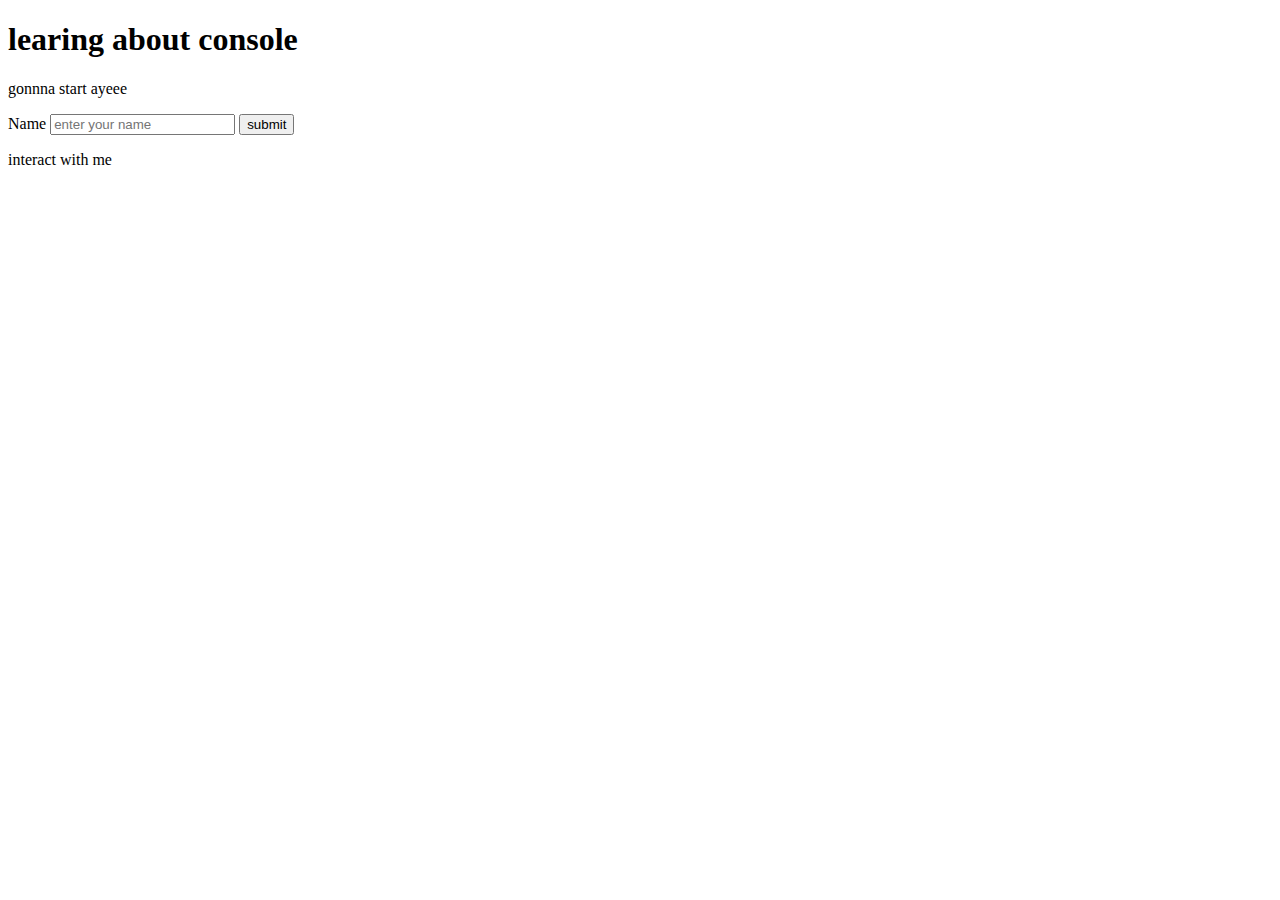
<file: index.html>
<!DOCTYPE html>
<html lang="en">
<head>
    <meta charset="UTF-8">
    <meta name="viewport" content="width=device-width, initial-scale=1.0">
    <title>Our first .js file</title>
    <script src="script.js"></script>
</head>
<body>
    <header>
        <h1>learing about console</h1>
    </header>
    <main>
        <p>gonnna start ayeee</p>

        <div>
            <form>
            <label for="name">Name</label>
            <input type="text" id="name" placeholder="enter your name">
            <button type="button" onclick="getName()">submit</button>
        </form>
<p id="output"></p>
        </div>
    </main>
    <footer>
        interact with me
    </footer>

</body>
</html>
</file>
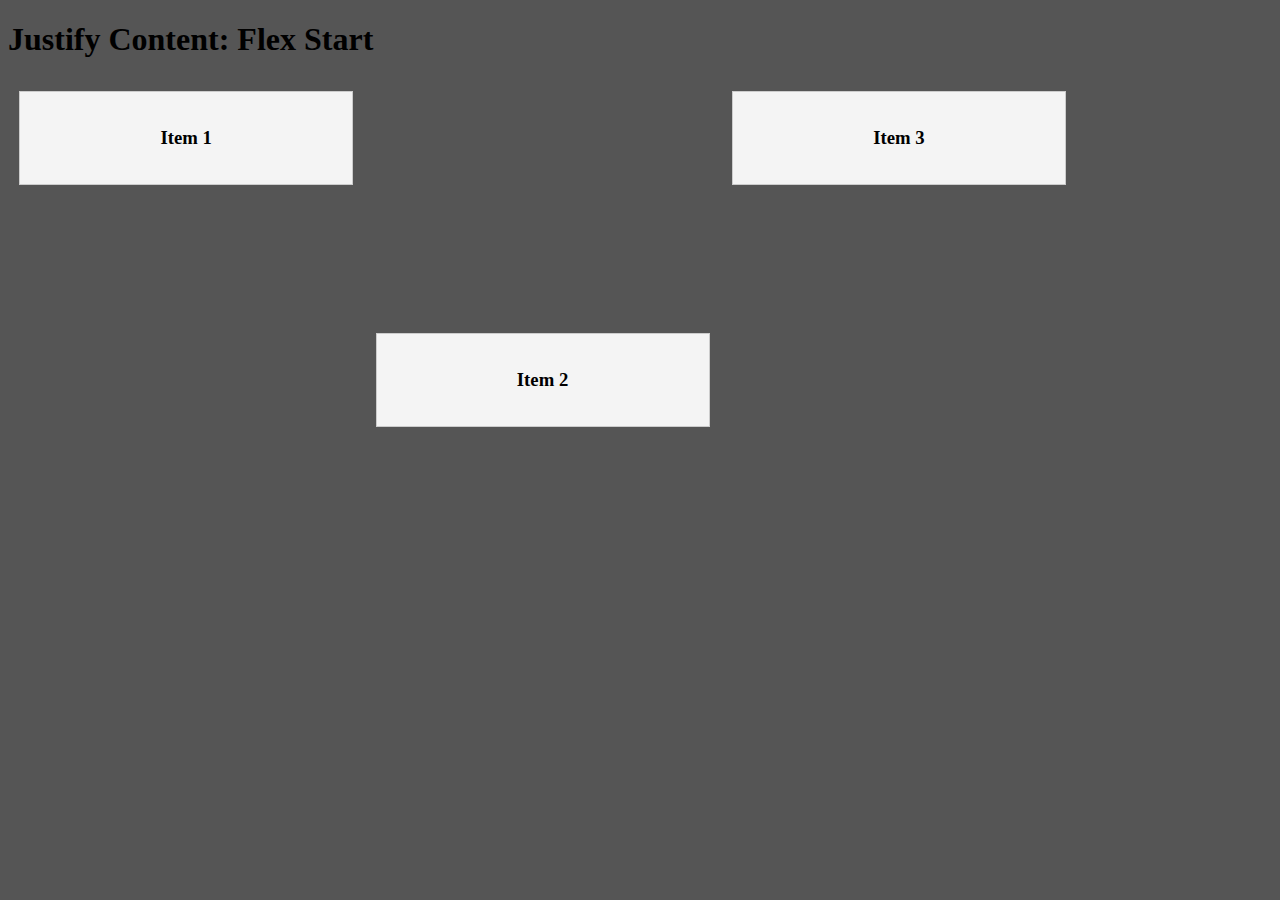
<file: align-items.html>
<!DOCTYPE html>
<html lang="en">
<head>
    <meta charset="UTF-8">
    <meta name="viewport" content="width=device-width, initial-scale=1.0">
    <title>flex-Alignment</title>
    <style>
        #container1{
            display:flex;
            justify-content: flex-start;
            height:600px;
            align-items: flex-start;
        }
        .item-2{
            align-self: center;
        }
     .item{
        background: #f4f4f4;
        border: #ccc solid 1px;
        padding:1rem;
        text-align: center;
        margin : 0.7rem;
        width:300px;
     }

    body{
        background: #555;;
    }
    </style>
</head>
<body>
    <section>
        <h1>Justify Content: Flex Start</h1>
        <div id="container1">
    <div class="item item-1"><h3>Item 1</h3></div>
    <div class="item item-2"><h3>Item 2</h3></div>
    <div class="item item-3"><h3>Item 3</h3></div>
    </div>
    </section>


</body>
</html>
</file>
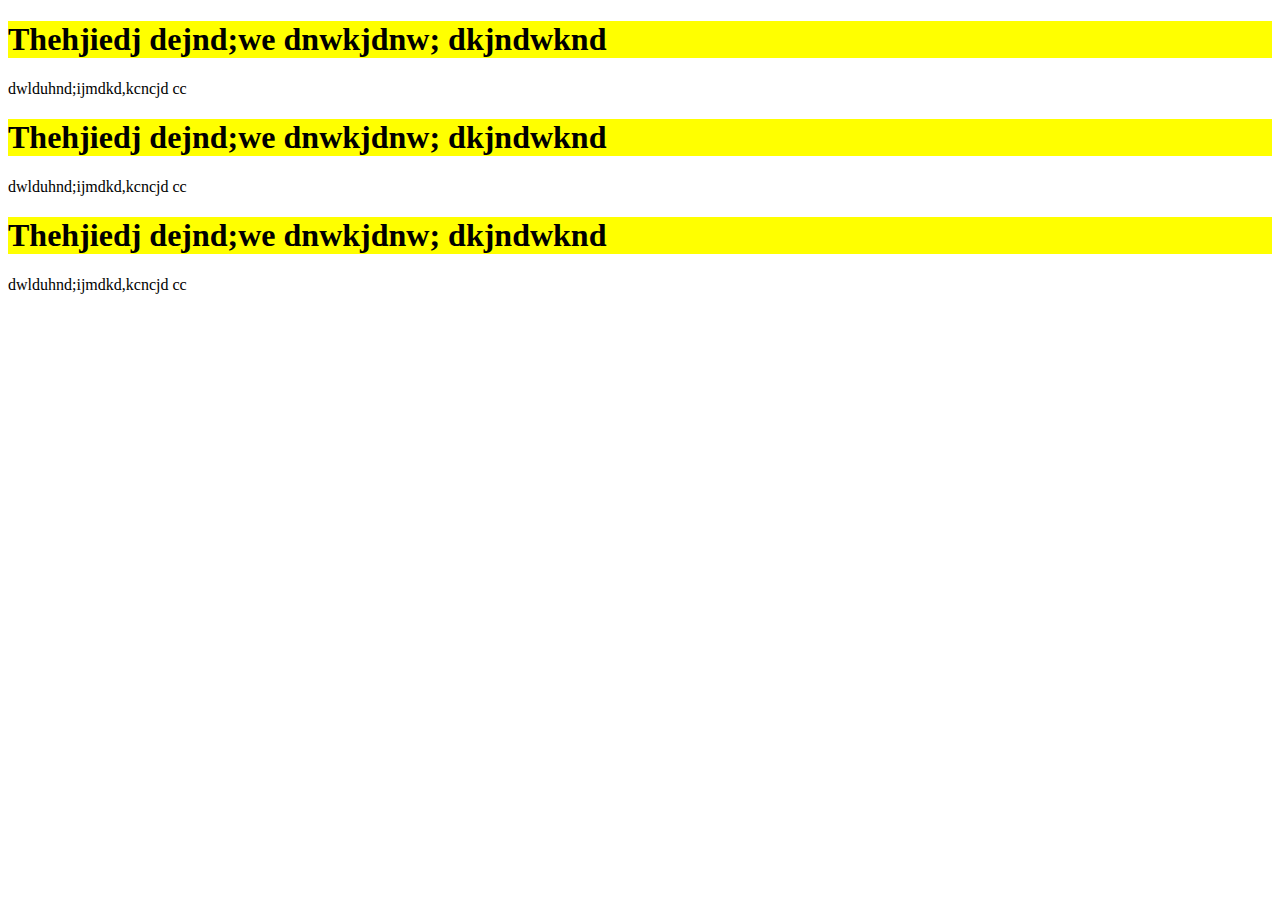
<file: cssvariable.html>
<!DOCTYPE html>
<html lang="en">
<head>
    <meta charset="UTF-8">
    <meta name="viewport" content="width=device-width, initial-scale=1.0">
    <title>Document</title>
    <style>
    :root{
        --light-color: yellow;
    }
    h1{
        background: var(--light-color);
    }
        </style>
</head>
<body>

   <div><h1>Thehjiedj dejnd;we dnwkjdnw; dkjndwknd</h1>
    <p>dwlduhnd;ijmdkd,kcncjd cc</p></div> 
       <div><h1>Thehjiedj dejnd;we dnwkjdnw; dkjndwknd</h1>
    <p>dwlduhnd;ijmdkd,kcncjd cc</p></div> 
       <div><h1>Thehjiedj dejnd;we dnwkjdnw; dkjndwknd</h1>
    <p>dwlduhnd;ijmdkd,kcncjd cc</p></div> 
</body>
</html>
</file>
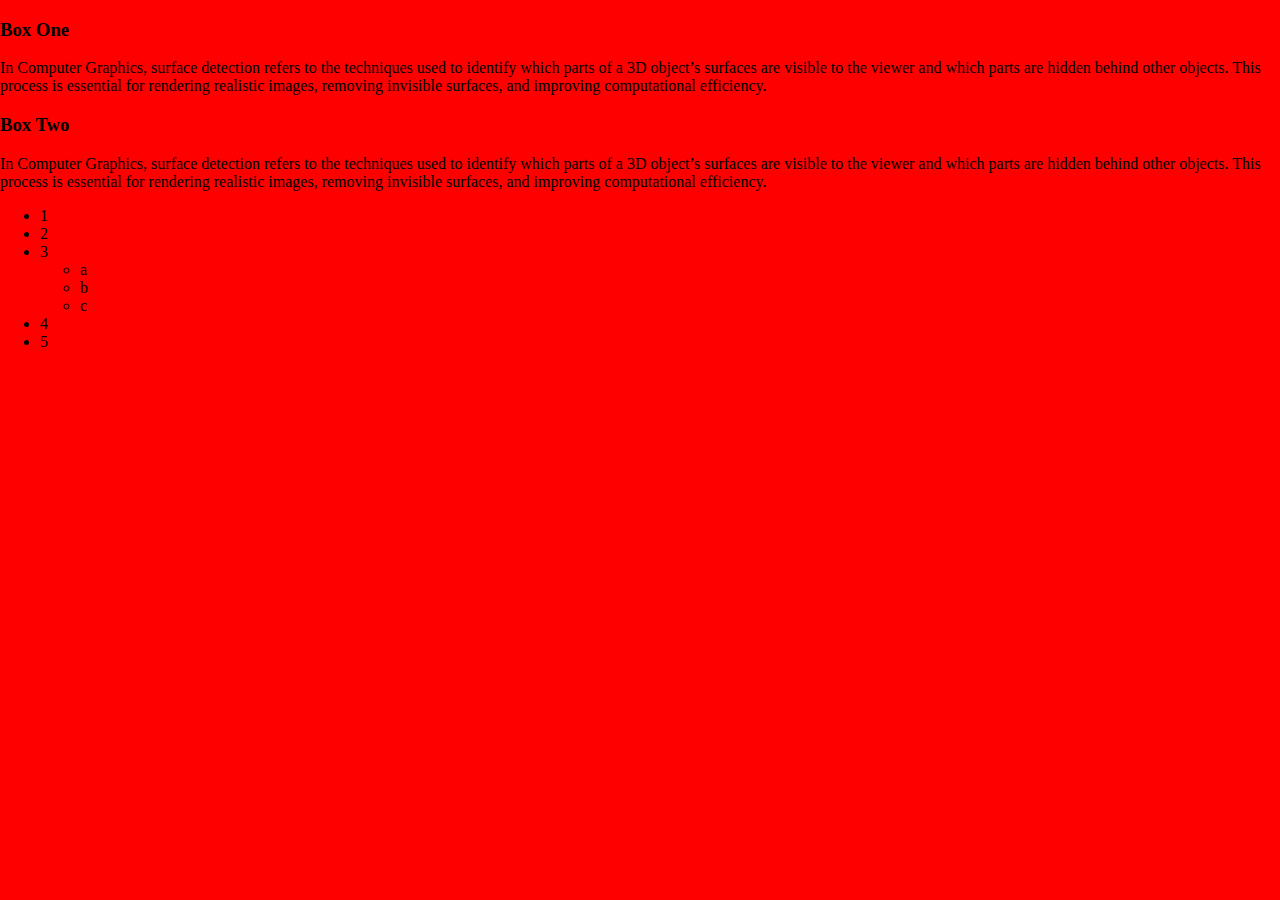
<file: eh.html>
<!DOCTYPE html>
<html lang="en">
<head>
    <meta charset="UTF-8">
    <meta name="viewport" content="width=device-width, initial-scale=1.0">
    <title>Em and Rem!</title>
    <style>
        body{
            background: red;
            margin: 0%;
        }
        .box-1{
            font-size: 15px;
        }
        .box-1 p{
            font-size: 1.5em;
            padding: 1em;;
        }
    </style>
</head>
<body>
    <div id="box-1">
        <h3>Box One</h3>
        <p>In Computer Graphics, surface detection refers to the techniques used to identify which parts of a 3D object’s surfaces are visible to the viewer and which parts are hidden behind other objects. This process is essential for rendering realistic images, removing invisible surfaces, and improving computational efficiency.</p>
    </div>
    <div id="box-2">
        <h3>Box Two</h3>
        <p>In Computer Graphics, surface detection refers to the techniques used to identify which parts of a 3D object’s surfaces are visible to the viewer and which parts are hidden behind other objects. This process is essential for rendering realistic images, removing invisible surfaces, and improving computational efficiency.</p>
    <ul>
        <li>1</li>
        <li>2</li>
        <li>3</li>
        <ul>
            <li>a</li>
            <li>b</li>
            <li>c</li>
        </ul>
        <li>4</li>
        <li>5</li>
    </ul>
    </div>




   <!--vh and vw units -->

   
</body>
</html>
</file>
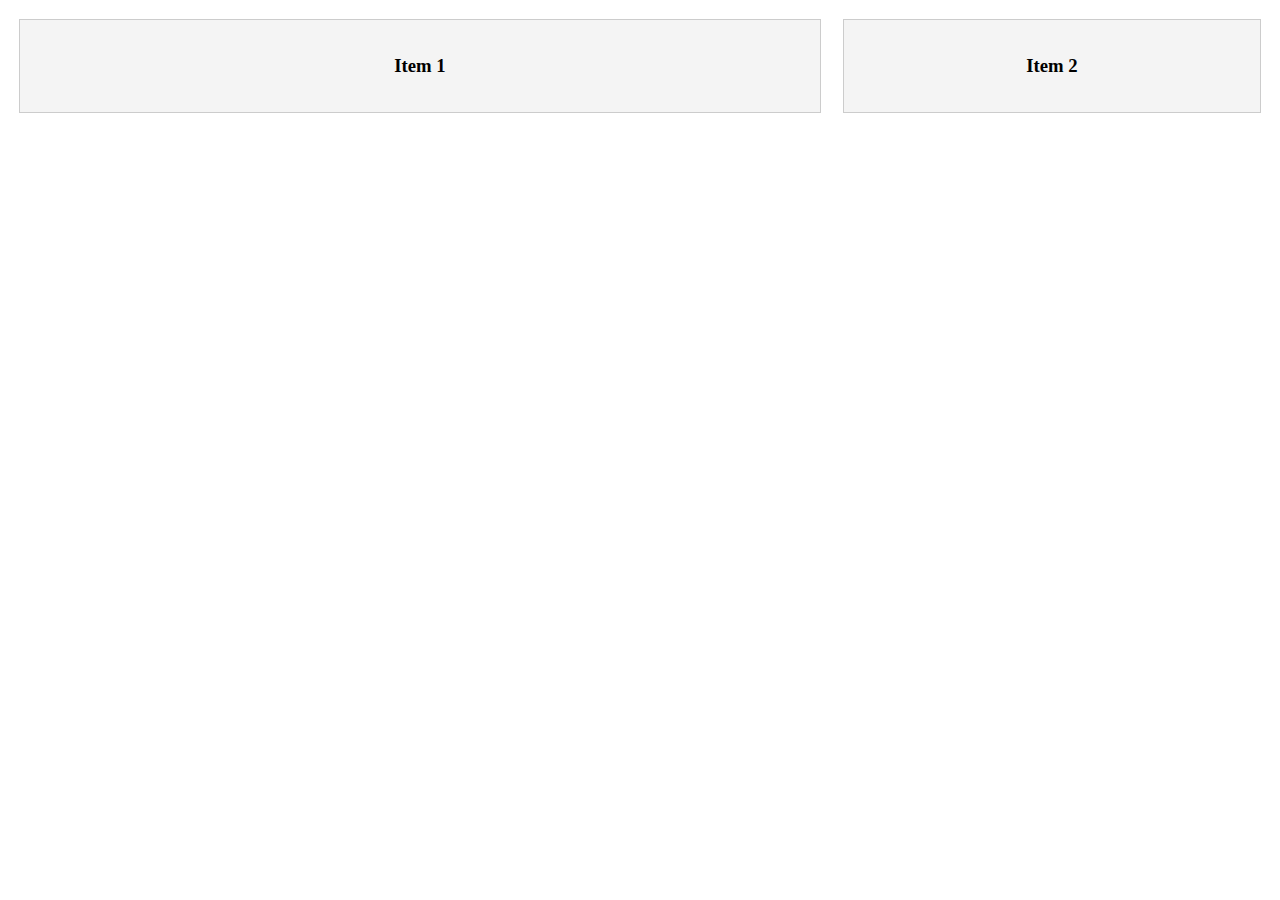
<file: flexbox.html>
<!DOCTYPE html>
<html lang="en">
<head>
    <meta charset="UTF-8">
    <meta name="viewport" content="width=device-width, initial-scale=1.0">
    <title>Flex Basics!</title>
    <style>
        #container{
            display: flex;
            flex-direction: row;
        }
     .item{
        background: #f4f4f4;
        border: #ccc solid 1px;
        padding:1rem;
        text-align: center;
        margin : 0.7rem;
        flex:1;
     }
     .item:first-child{
        flex:2;
     }
    </style>
</head>
<body>
    <div id="container">
        <div class="item"><h3>Item 1</h3></div>
        <div class="item"><h3>Item 2</h3></div>
        <!--<div class="item"><h3>Item 3</h3></div>-->
    </div>

</body>
</html>
</file>
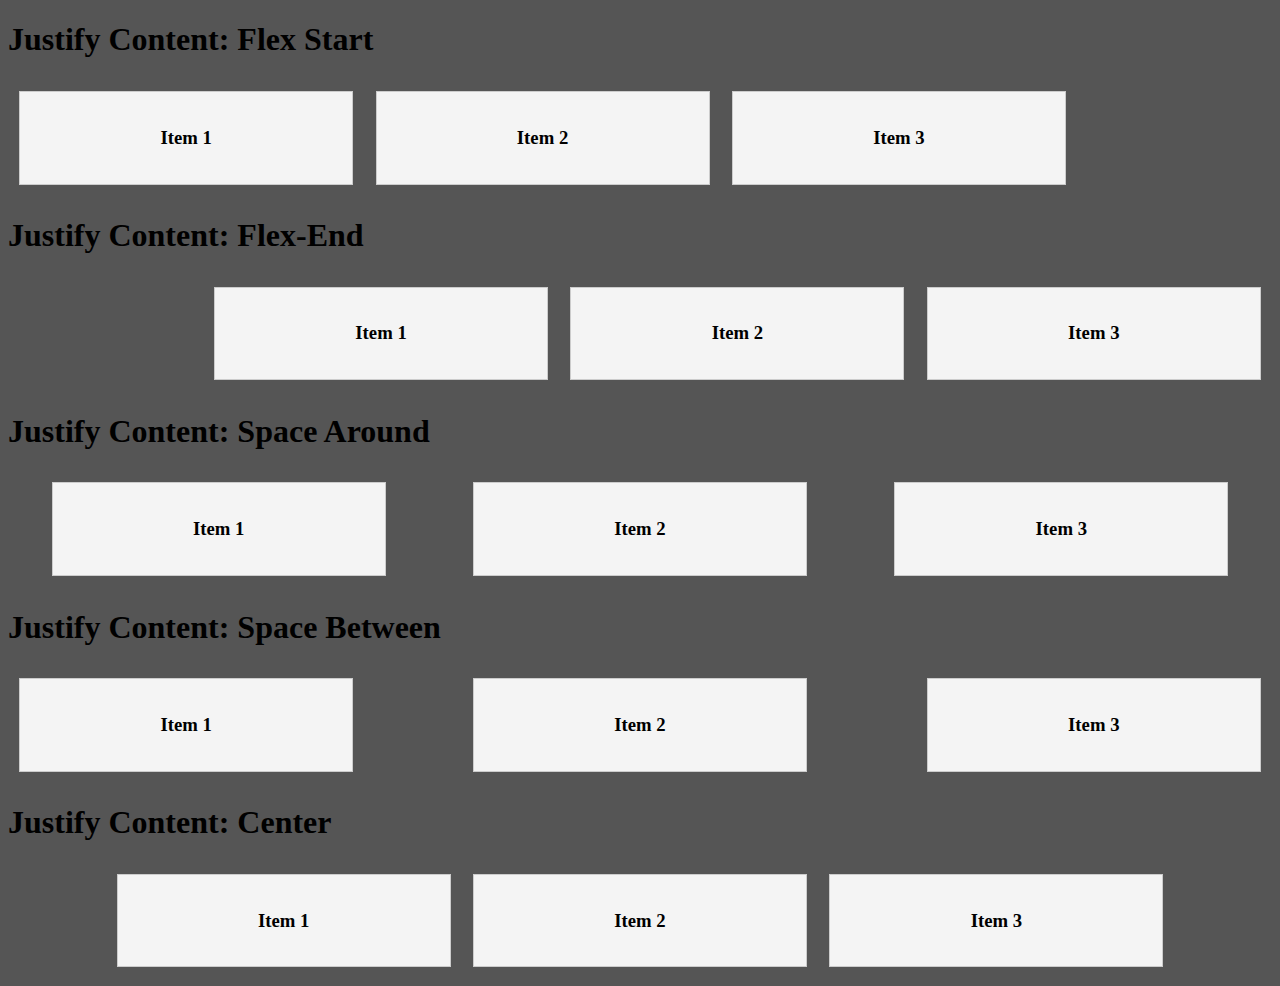
<file: justify-content.html>
<!DOCTYPE html>
<html lang="en">
<head>
    <meta charset="UTF-8">
    <meta name="viewport" content="width=device-width, initial-scale=1.0">
    <title>flex-Alignment</title>
    <style>
        #container1{
            display:flex;
            justify-content: flex-start;

        }
     .item{
        background: #f4f4f4;
        border: #ccc solid 1px;
        padding:1rem;
        text-align: center;
        margin : 0.7rem;
        width:300px;
     }
        #container2{
            display:flex;
            justify-content: flex-end;
        }

            #container3{
            display:flex;
            justify-content: center;
        }

            #container4{
            display:flex;
            justify-content: space-around;
        }

                    #container5{
            display:flex;
            justify-content: space-between;
        }

    body{
        background: #555;;
    }
    </style>
</head>
<body>
    <section>
        <h1>Justify Content: Flex Start</h1>
        <div id="container1">
    <div class="item item-1"><h3>Item 1</h3></div>
    <div class="item item-2"><h3>Item 2</h3></div>
    <div class="item item-3"><h3>Item 3</h3></div>
    </div>
    </section>

    <Section>
       <h1>Justify Content: Flex-End</h1> 
        <div id="container2">
    <div class="item item-1"><h3>Item 1</h3></div>
    <div class="item item-2"><h3>Item 2</h3></div>
    <div class="item item-3"><h3>Item 3</h3></div>
    </div>
</Section>


    <Section>
       <h1>Justify Content: Space Around</h1> 
        <div id="container4">
    <div class="item item-1"><h3>Item 1</h3></div>
    <div class="item item-2"><h3>Item 2</h3></div>
    <div class="item item-3"><h3>Item 3</h3></div>
    </div>


    <Section>
       <h1>Justify Content: Space Between</h1> 
        <div id="container5">
    <div class="item item-1"><h3>Item 1</h3></div>
    <div class="item item-2"><h3>Item 2</h3></div>
    <div class="item item-3"><h3>Item 3</h3></div>
    </div>

</Section>


    <Section>
       <h1>Justify Content: Center</h1> 
        <div id="container3">
    <div class="item item-1"><h3>Item 1</h3></div>
    <div class="item item-2"><h3>Item 2</h3></div>
    <div class="item item-3"><h3>Item 3</h3></div>
    </div>
</Section>

</body>
</html>
</file>
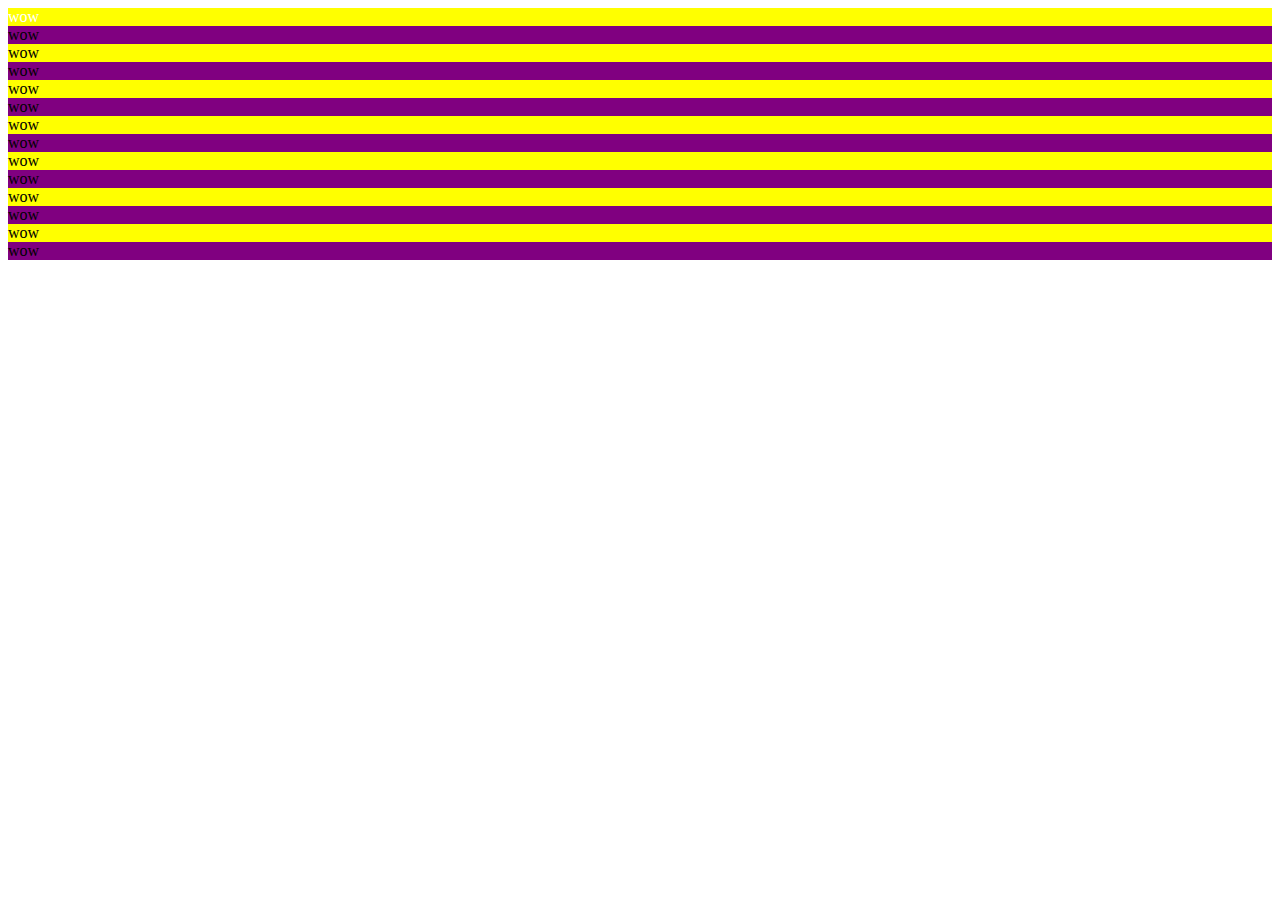
<file: nth_child.html>
<!DOCTYPE html>
<html lang="en">
<head>
    <meta charset="UTF-8">
    <meta name="viewport" content="width=device-width, initial-scale=1.0">
    <title>Document</title>
    <style>
        li{
            list-style: none;
        }
        li:first-child{
            background: black;
            color:white;
        }
        li:last-child{
            background: burlywood;
            color:black;
        }
        li:nth-child(4n+6){
            background: orange;
        }
                li:nth-child(odd){
            background: yellow;
        }
        li:nth-child(even){
            background: purple;
        }

    </style>
</head>
<body>
    <li>wow</li>
    <li>wow</li>
    <li>wow</li>
    <li>wow</li>
    <li>wow</li>
    <li>wow</li>
    <li>wow</li>
    <li>wow</li>
    <li>wow</li>
    <li>wow</li>
    <li>wow</li>
    <li>wow</li>
    <li>wow</li>
    <li>wow</li>
</body>
</html>
</file>
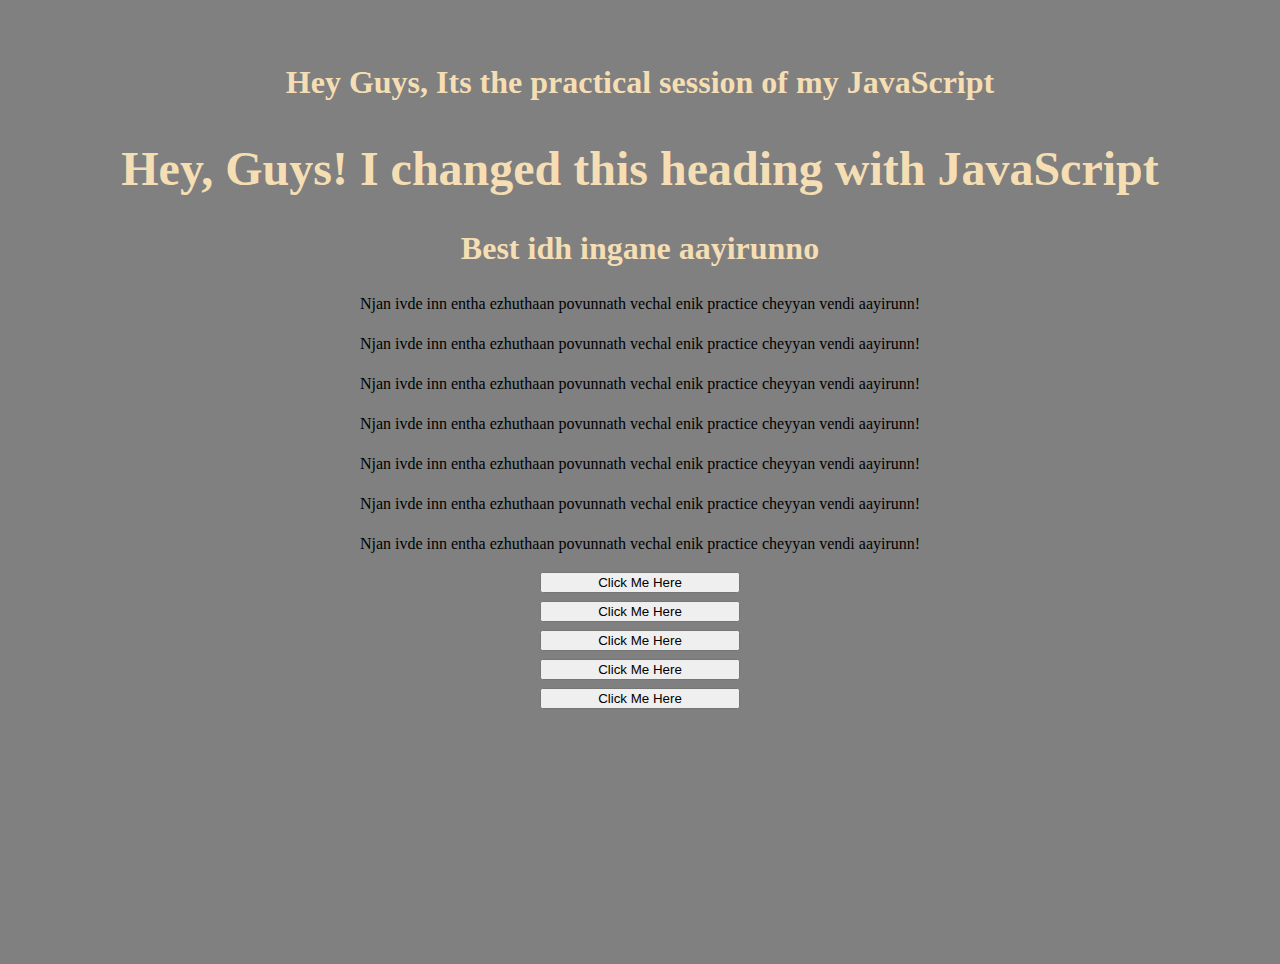
<file: practical.html>
<!DOCTYPE html>
<html lang="en">
<head>
    <meta charset="UTF-8">
    <meta name="viewport" content="width=device-width, initial-scale=1.0">
    <title>Practical JavaScript</title>
    <link rel="stylesheet" href="practical.css">
</head>
<body>
    <header><h1 id="headinga">Hey Guys, Its the practical session of my JavaScript</h1></header>
<p id="paragrapha1">Njan ivde inn entha ezhuthaan povunnath vechal enik practice cheyyan vendi aayirunn!</p>
<p id="paragrapha">Njan ivde inn entha ezhuthaan povunnath vechal enik practice cheyyan vendi aayirunn!</p>
<p id="paragrapha">Njan ivde inn entha ezhuthaan povunnath vechal enik practice cheyyan vendi aayirunn!</p>
<p id="paragrapha">Njan ivde inn entha ezhuthaan povunnath vechal enik practice cheyyan vendi aayirunn!</p>
<p id="paragrapha">Njan ivde inn entha ezhuthaan povunnath vechal enik practice cheyyan vendi aayirunn!</p>
<p id="paragrapha">Njan ivde inn entha ezhuthaan povunnath vechal enik practice cheyyan vendi aayirunn!</p>
<p id="paragrapha">Njan ivde inn entha ezhuthaan povunnath vechal enik practice cheyyan vendi aayirunn!</p>

<section class="btns">
<div class=idk>
<button id="btn1">Click Me Here</button>
<button id="btn2">Click Me Here</button>
<button id="btn3">Click Me Here</button>
<button id="btn4">Click Me Here</button>
<button id="btn5">Click Me Here</button>
</div>

<script src="practical.js"></script>
</section>
</body>
</html>
</file>
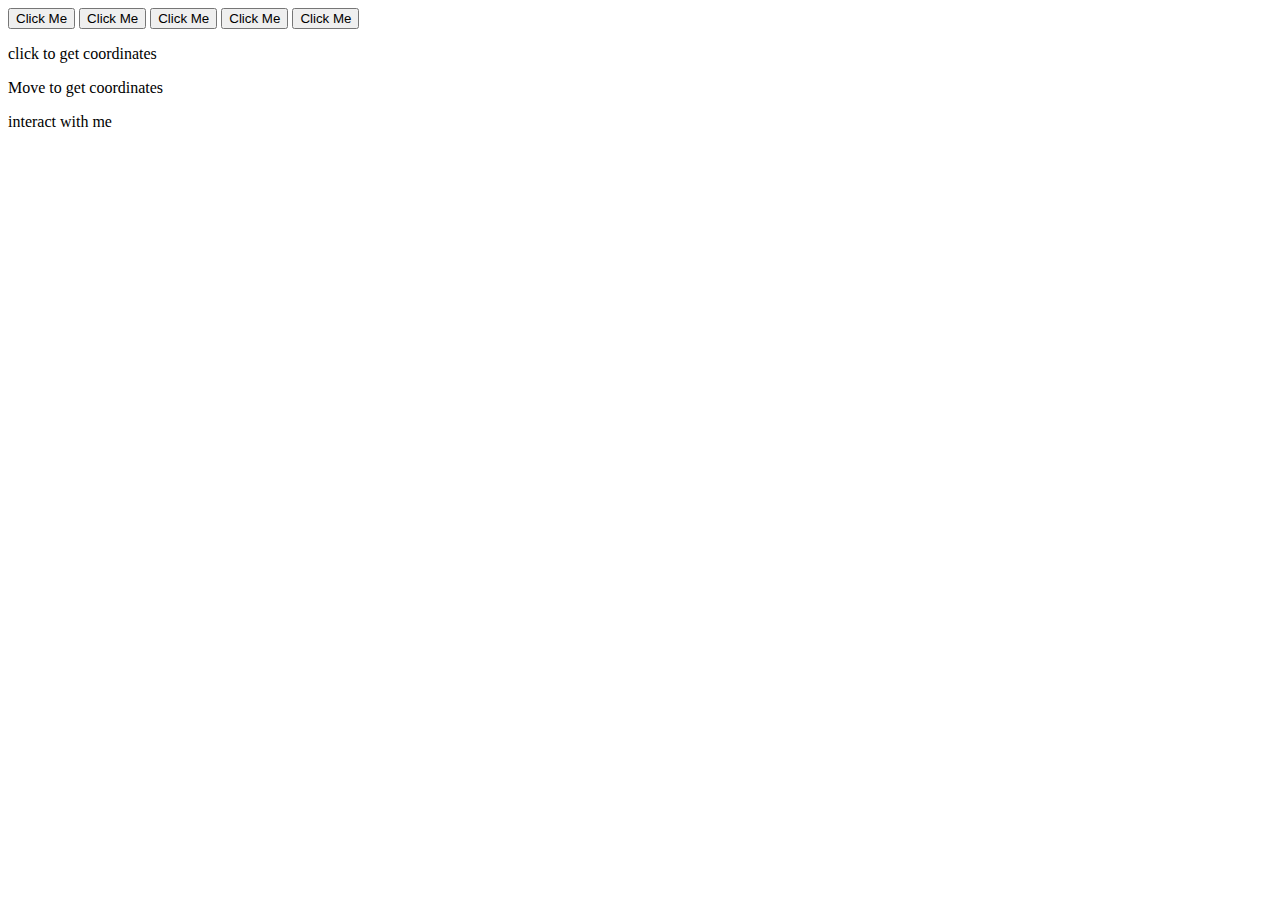
<file: processing.html>
<!DOCTYPE html>
<html lang="en">
<head>
    <meta charset="UTF-8">
    <meta name="viewport" content="width=<device-width>, initial-scale=1.0">
    <title>Document</title>
</head>
<body>
    <main>
        <button id="btn1">Click Me</button>
        <button id="btn2">Click Me</button>
        <button id="btn3">Click Me</button>
        <button id="btn4">Click Me</button>
        <button id="btn5">Click Me</button>
        <p id="click_coords">click to get 
            coordinates
        </p>
        <p id="hover_coords">Move to get coordinates</p>
    </main>
    <footer>
        interact with me
    </footer>

    <script src="processing.js"></script>
</body>
</html>
</file>
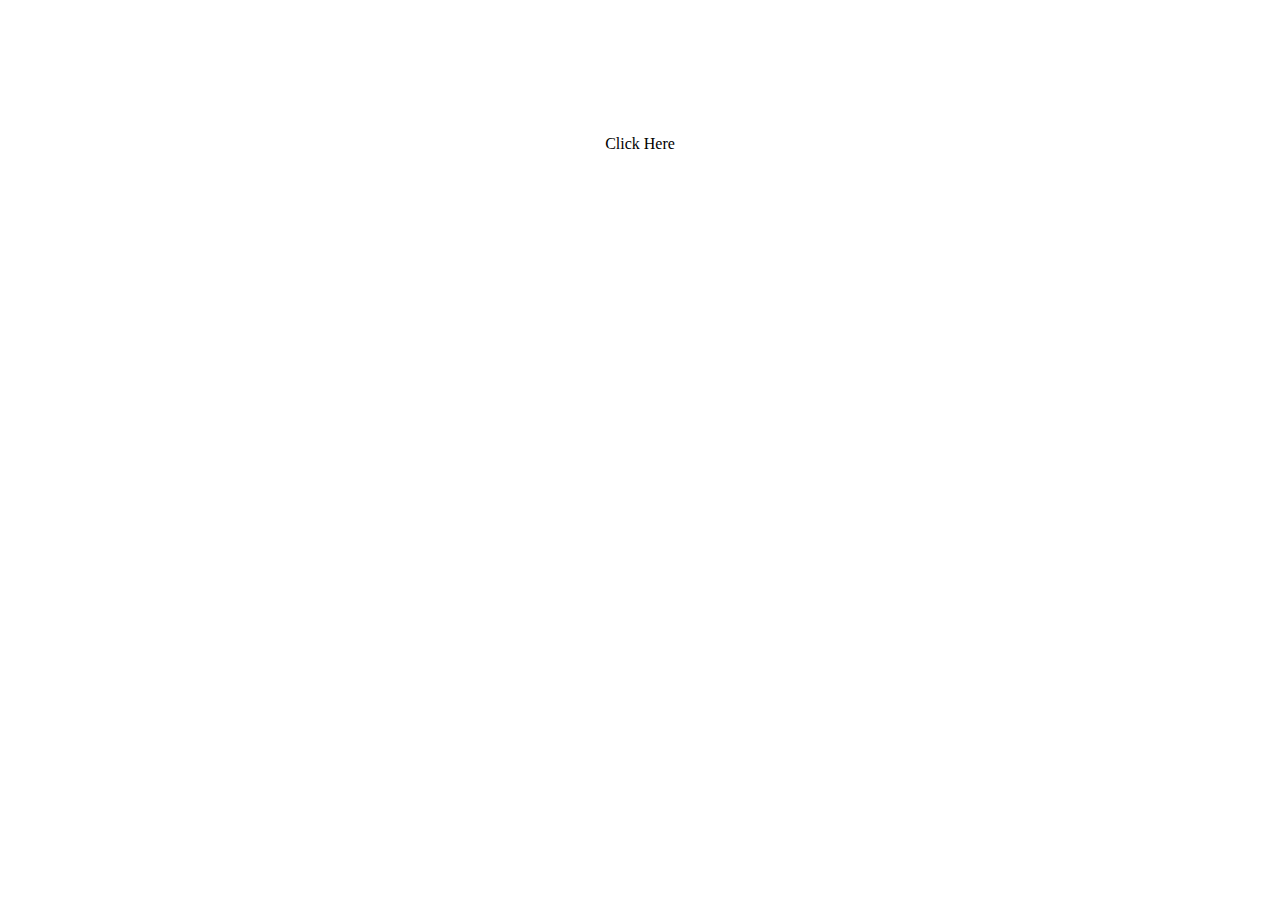
<file: vh_vx.html>
<!DOCTYPE html>
<html lang="en">
<head>
    <meta charset="UTF-8">
    <meta name="viewport" content="width=device-width, initial-scale=1.0">
    <title>Vh and Vx</title>

    <style>
        * {
            box-sizing: border-box;
            margin: 0;
            padding: 0;
        }

        header {
            height: 100vh;
            background: url('https://images.unsplash.com/photo-1501785888041-af3ef285b470?w=1920') 
                        no-repeat center center / cover;
            color: white;
            text-align: center;
            padding: 40px;
            padding-top: 60px;
        }
p{
    margin-bottom: 20px;
}
      a{
            color: black;
            background: white;
            padding: 10px;
            border-radius: 50%;
                        text-decoration: none;

        }
    </style>
</head>

<body>
    <header>
        <h1>Welcome to our website</h1>
        <p>Surface detection helps identify visible and hidden surfaces of 3D objects for realistic rendering.</p>
         <a href="https://excellearnkonnect.lntedutech.com/coursePlayer" class="btn">Click Here</a>
    </header>
</body>
</html>
</file>
<file: practical.css>
body{
            height: 100vh;
            display: block;
            text-align: center;
            background: gray;
            padding: 0%;
            margin: 0%;
        }
        h1{
            color:wheat;
            margin-top: 4rem;
        }
        p{
            line-height: 1.5rem;
        }
button{
    margin-bottom: 0.5rem;
    width:200px;
    display:flex;
    justify-content: center;
}
.idk{
    display:flex;
    justify-content: center;
    flex-direction: column;
    text-align: center;
    align-items: center;
}
</file>
